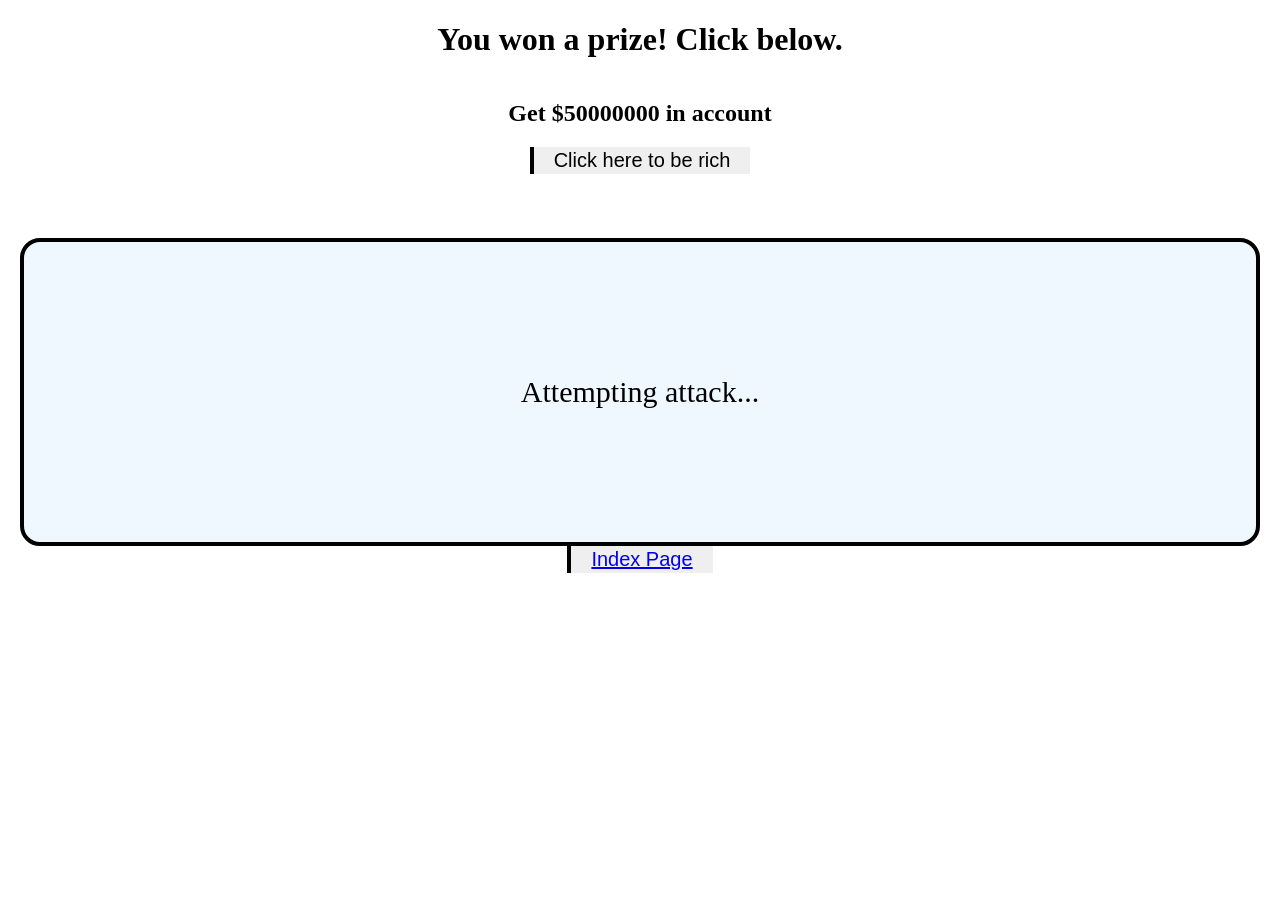
<file: csrf-attack-simulation.html>
<!DOCTYPE html>
<html lang="en">

<head>
  <link rel="stylesheet" href="index.css">
  </link>

  <title>CSRF attck </title>
</head>

<body>
  <div class="column">
    <h1>You won a prize! Click below.</h1>
    <h2>Get $50000000 in account</h2>

    <!-- Attack attempt 1: classic auto-submitting form (relies on cookies) -->
    <button id="csrfForm">Click here to be rich</button>
  </div>
  <!-- Attack attempt 2: fetch with credentials, hoping cookies/session ride along -->
  <script>
    // Attacker has NO way to know or read the victim's access token.
    // This simulates what a real attacker page can actually do: nothing but guess.
    function CSRFAttck() {
      fetch('http://localhost:8080/api/admin/dashboard', {
        method: 'GET',
        headers: { Authorization: `Bearer jkefmjmfrejkjrek` },
        credentials: 'omit'
      })
        .then(res => {
          document.getElementById('log').innerText =
            'Attack response status: ' + res.status;
        })
        .catch(err => {
          document.getElementById('log').innerText = 'Attack blocked to http://localhost:8080/api/admin/dashboard ' + err;
        });
    }
    document.getElementById('csrfForm').addEventListener('click', CSRFAttck);
  </script>

  <p id="log">Attempting attack...</p>
  <div class="column">
    <button>
      <a href="./index.html">
        Index Page
      </a>
    </button>
  </div>
</body>

</html>
</file>
<file: index.css>
body {
  max-width: 100%;
  padding: 0;
  margin: 0;
}

button {
  font-size: 20px;
  cursor: pointer;
  height: -webkit-fill-available;
  display: flex;
  align-items: center;
  border: 0px;
  border-left: 4px solid rgb(0, 0, 0);
  flex-direction: row;
  padding: 2px 20px;
}

.row {
  justify-content: space-evenly;
  display: flex;
  align-items: center;
  background-color: rgba(0, 0, 0, 0.1);
  border-bottom: 2px solid rgb(170, 170, 0);
}

.logo {
  font-size: 32px;
  text-transform: uppercase;
}

.login {
  background-color: rgba(216, 134, 0, 0.1);
  color: rgb(255, 157, 0);
}

.health {
  background-color: rgba(0, 255, 0, 0.1);
  color: green;
}

.logout {
  background-color: rgba(255, 0, 0, 0.1);
  color: red;
}

.call-api {
  background-color: rgba(0, 0, 255, 0.1);
  color: blue;
}

.call-admin-api {
  color: black;
}

#log {
  justify-content: center;
  font-size: 30px;
  border-radius: 20px;
  min-height: 300px;
  border: 4px solid black;
  display: flex;
  align-items: center;
  margin: 64px 20px 0 20px;
  background-color: aliceblue;
}

h1 {
  width: 100%;
  text-align: center;
}
.column{
    display: flex;
    flex-direction: column;
    align-items: center;
}
</file>
